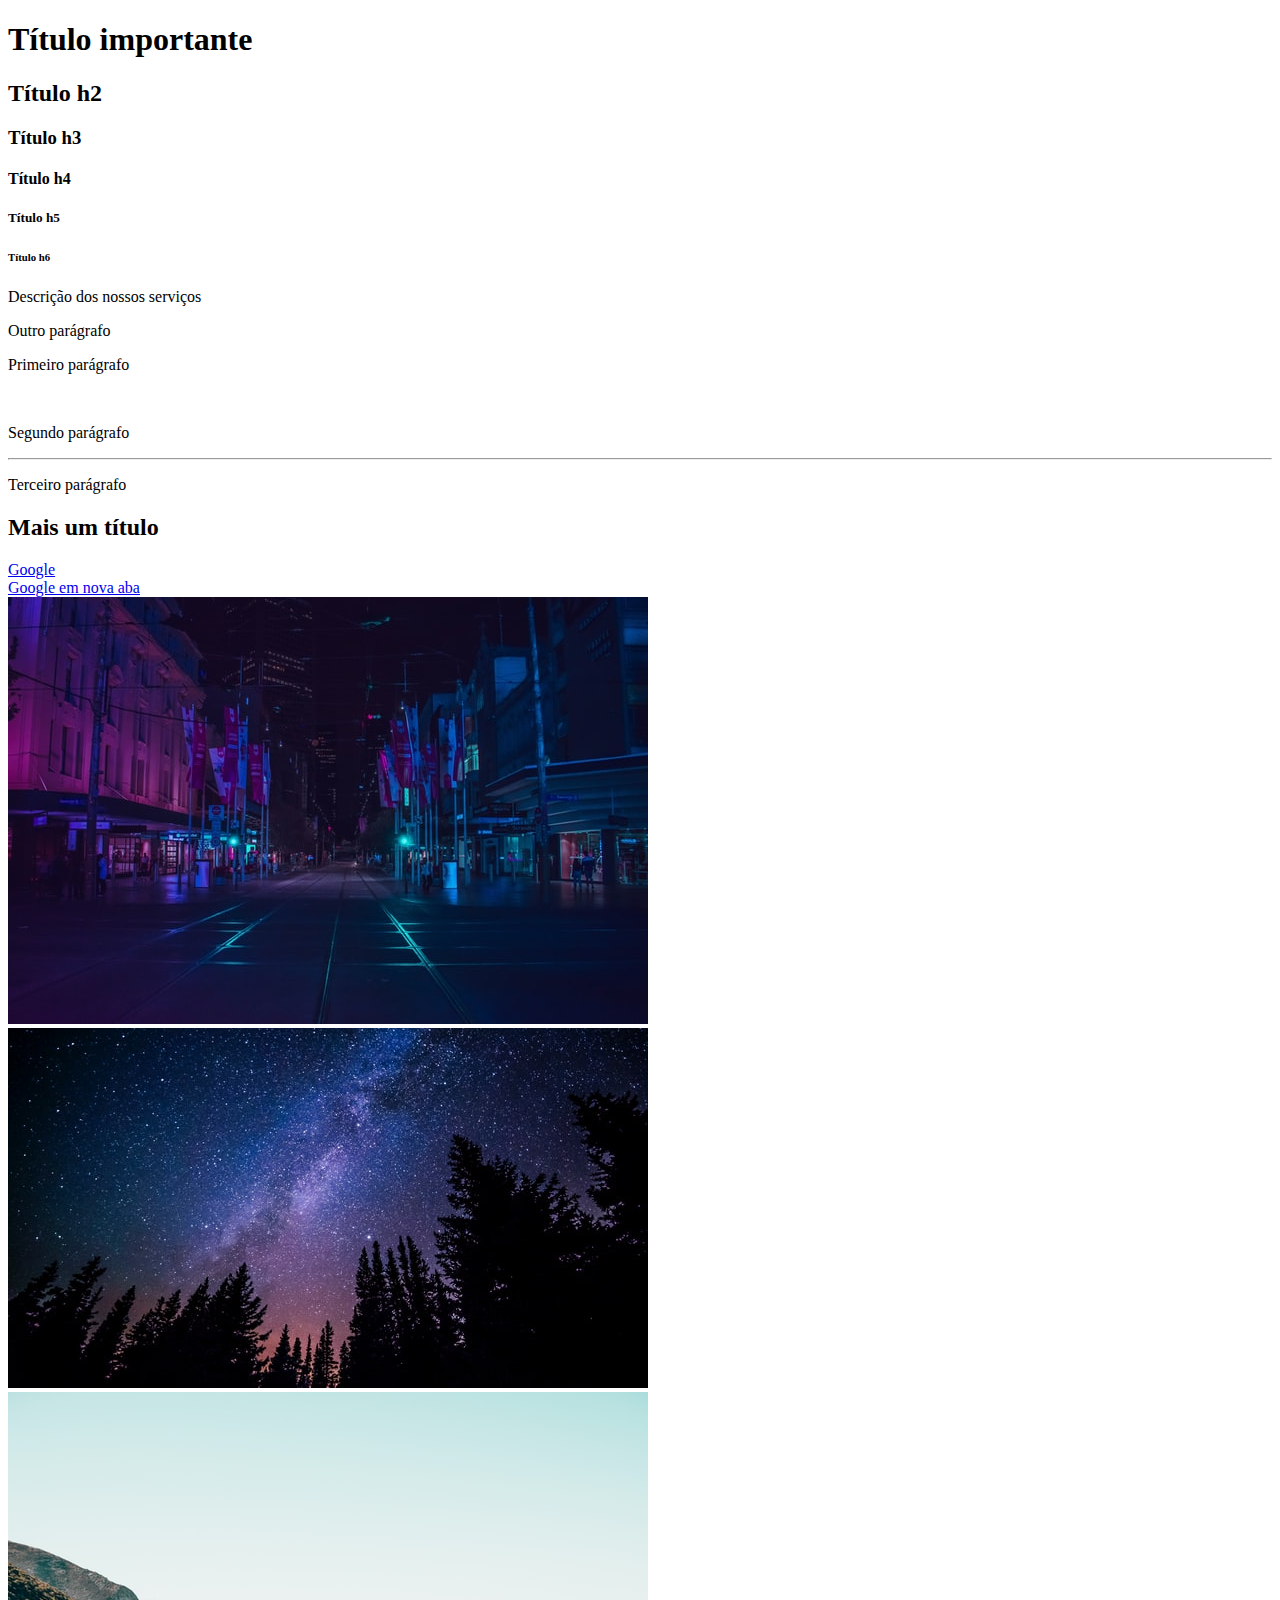
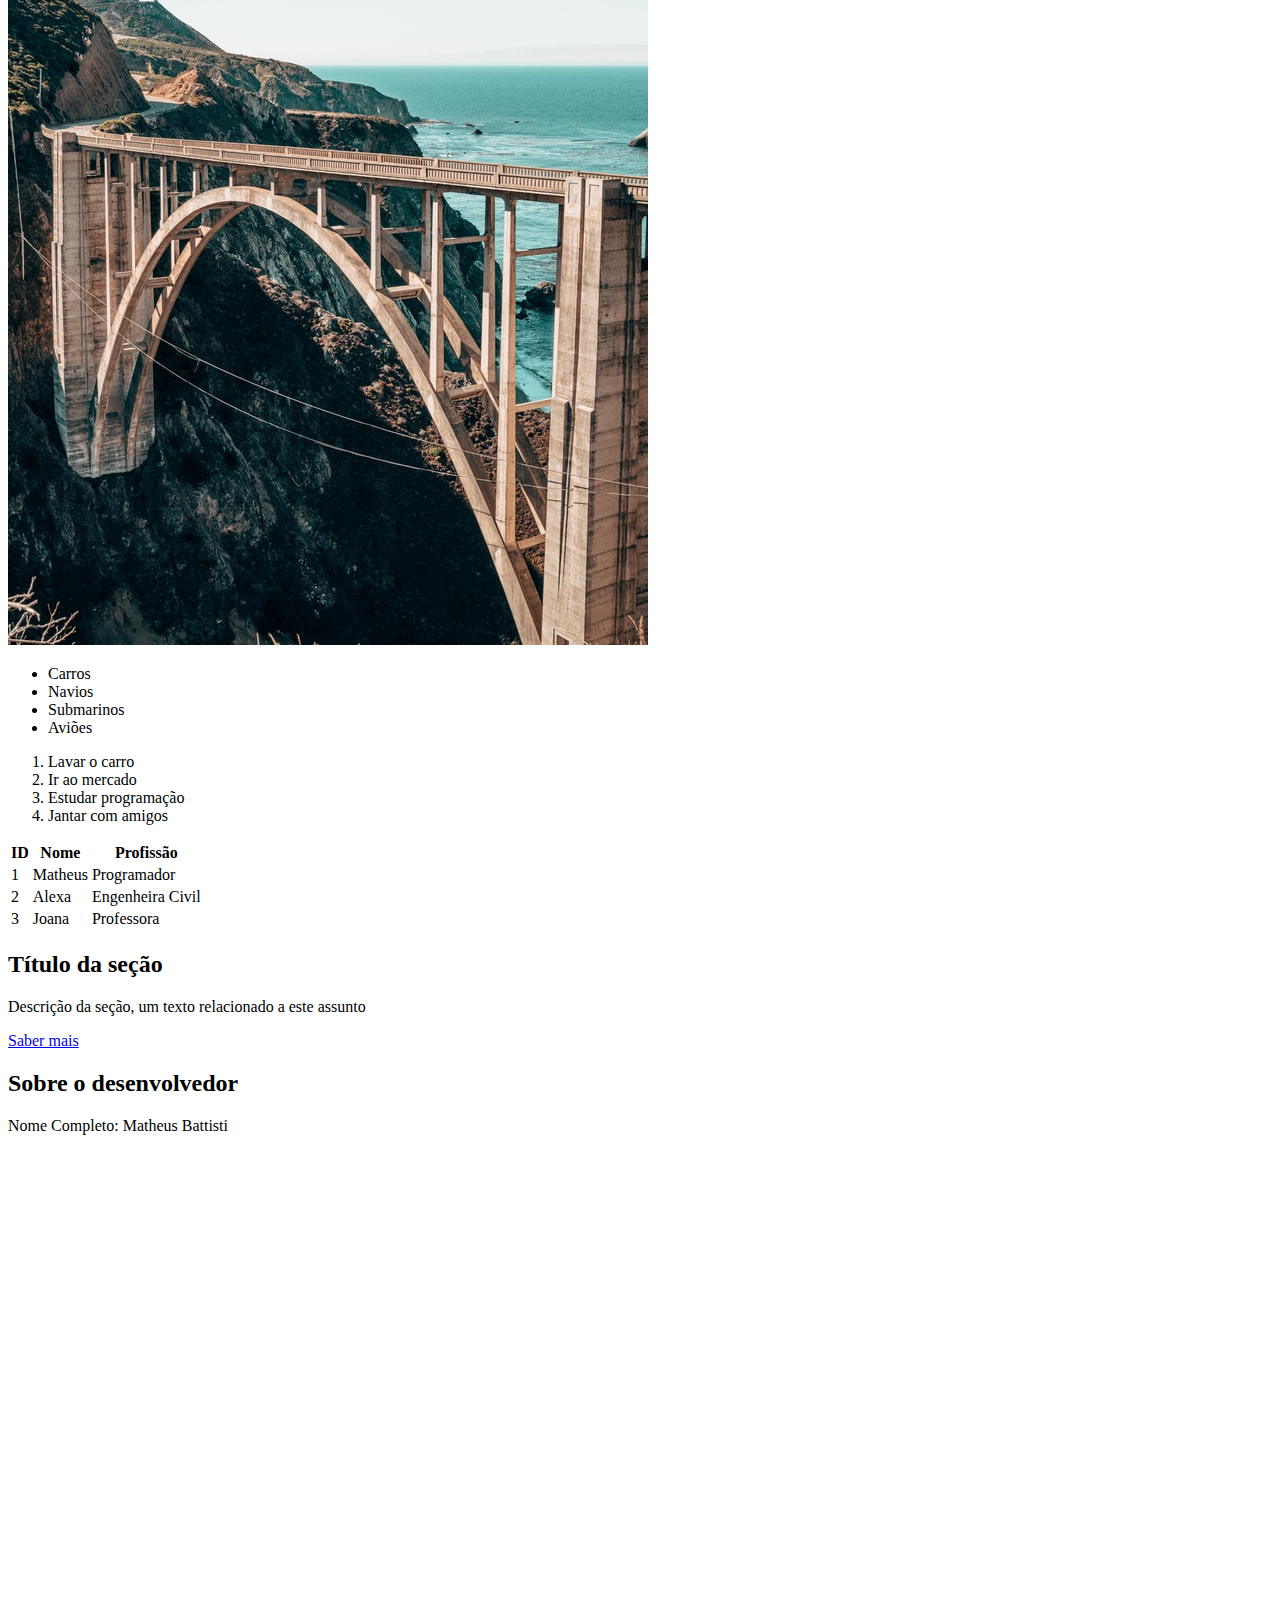
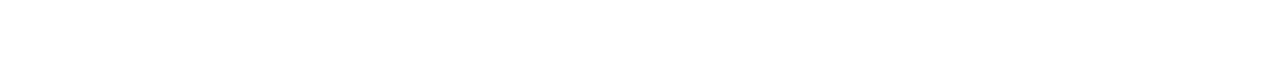
<file: 2_html/index.html>
<!DOCTYPE html>
<html>

<head>
  <title>HTML Fundamentos</title>
</head>

<body style="padding-bottom: 500px;">
  <!-- 1 - títulos -->
  <h1>Título importante</h1>
  <h2>Título h2</h2>
  <h3>Título h3</h3>
  <h4>Título h4</h4>
  <h5>Título h5</h5>
  <h6>Título h6</h6>

  <!-- 2 - parágrafos -->
  <p>Descrição dos nossos serviços</p>
  <p>Outro parágrafo</p>

  <!-- 3 - tags sem conteúdo <br> e <hr> -->
  <p>Primeiro parágrafo</p>
  <br>
  <p>Segundo parágrafo</p>
  <hr>
  <p>Terceiro parágrafo</p>

  <!-- 4 - comentários -->
  <!-- Este é um comentário em HTML -->
  <h2>Mais um título</h2>
  <!-- outro comentário -->

  <!-- 5 - atributos -->
  <a href="https://google.com">Google</a>
  <br>

  <!-- 6 - abrir link nova aba -->
  <a href="https://google.com" target="_blank">Google em nova aba</a>
  <br>

  <!-- 7 - imagem -->
  <img src="img/city.jpg">
  <br>

  <!-- 8 - atributo alt -->
  <img src="img/nature.jpg" alt="Noite na floresta">
  <br>
  <img src="img/bridge.jpg" alt="Ponte na encosta de uma montanha">

  <!-- 9 - listas não ordenadas -->
  <ul>
    <li>Carros</li>
    <li>Navios</li>
    <li>Submarinos</li>
    <li>Aviões</li>
  </ul>

  <!-- 10 - listas  ordenadas -->
  <ol>
    <li>Lavar o carro</li>
    <li>Ir ao mercado</li>
    <li>Estudar programação</li>
    <li>Jantar com amigos</li>
  </ol>

  <!-- 11 - tabelas -->
  <table>
    <thead>
      <tr>
        <th>ID</th>
        <th>Nome</th>
        <th>Profissão</th>
      </tr>
    </thead>
    <tbody>
      <tr>
        <td>1</td>
        <td>Matheus</td>
        <td>Programador</td>
      </tr>
      <tr>
        <td>2</td>
        <td>Alexa</td>
        <td>Engenheira Civil</td>
      </tr>
      <tr>
        <td>3</td>
        <td>Joana</td>
        <td>Professora</td>
      </tr>
    </tbody>
  </table>

  <!-- 12 - div -->
  <div>
    <h2>Título da seção</h2>
    <p>Descrição da seção, um texto relacionado a este assunto</p>
    <a href="#">Saber mais</a>
  </div>
  <div>
    <h2>Sobre o desenvolvedor</h2>
    <p>Nome Completo: Matheus Battisti</p>
  </div>
</body>

</html>
</file>
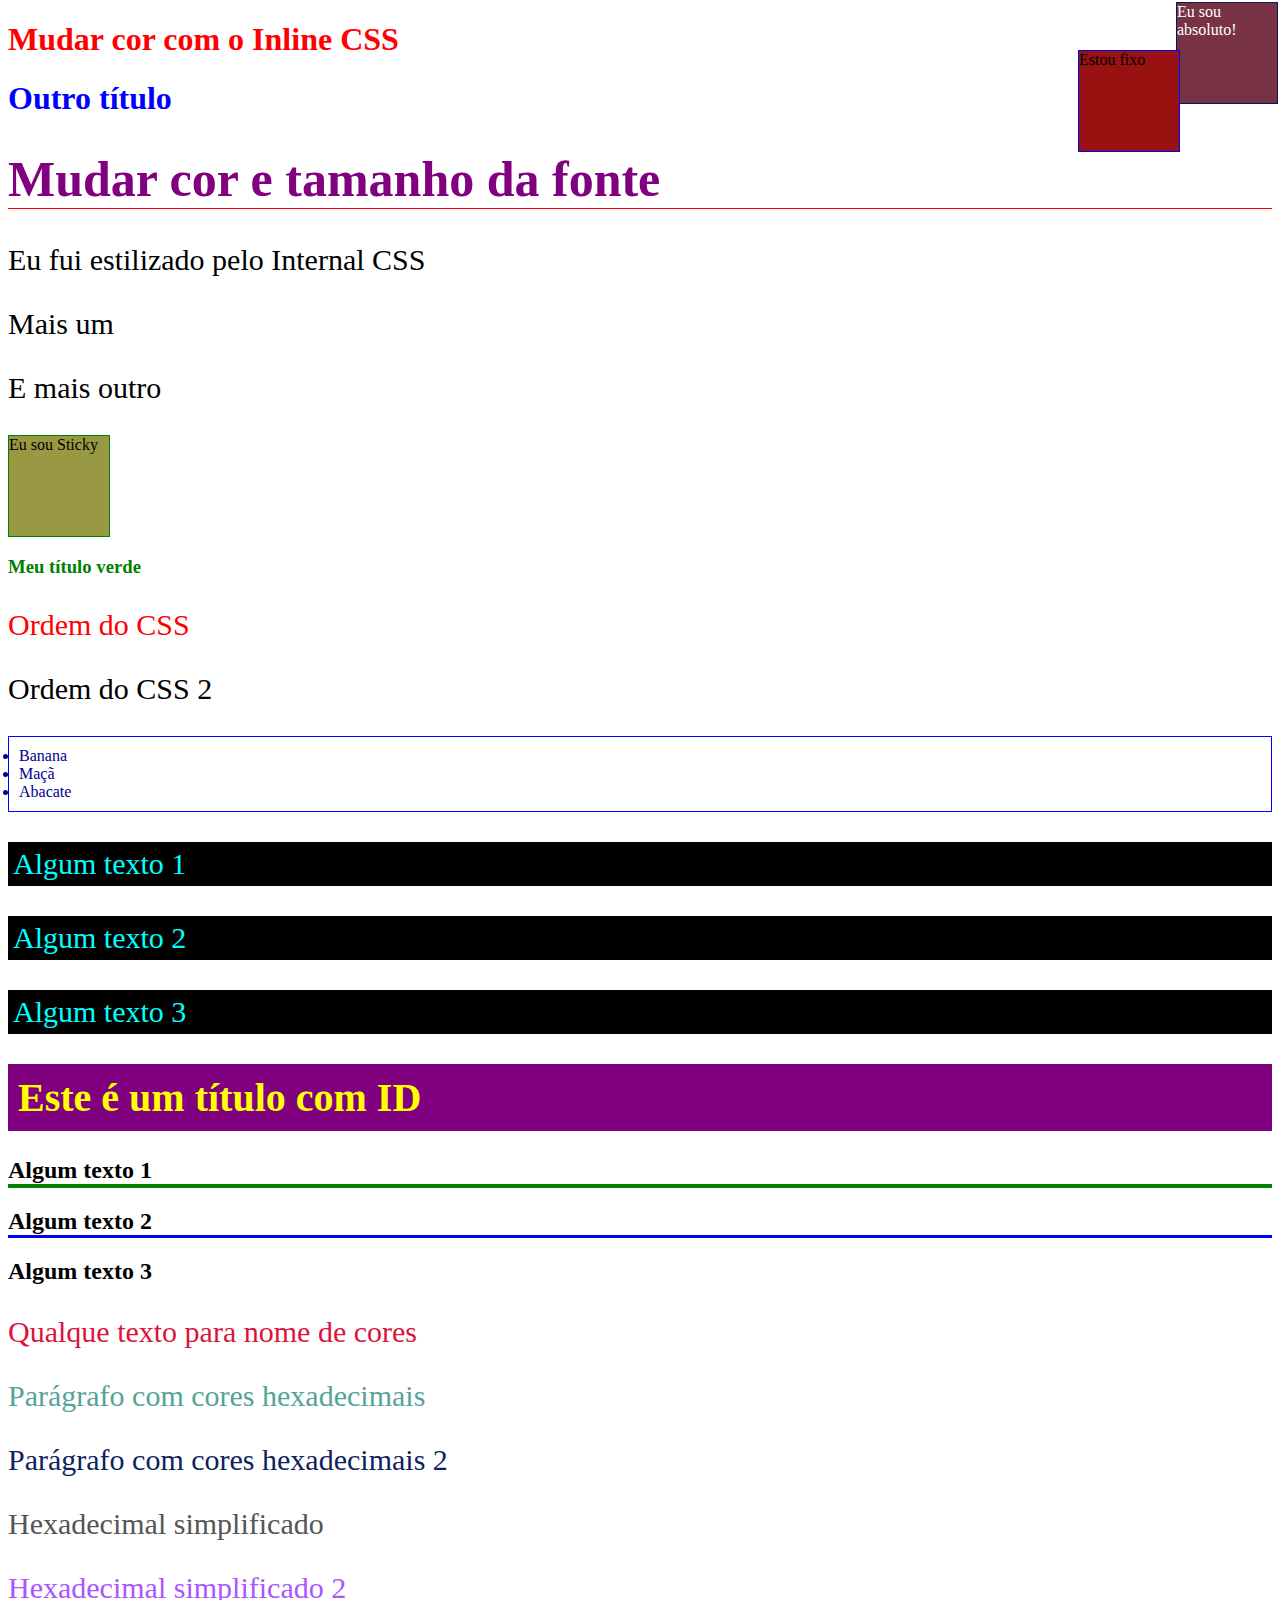
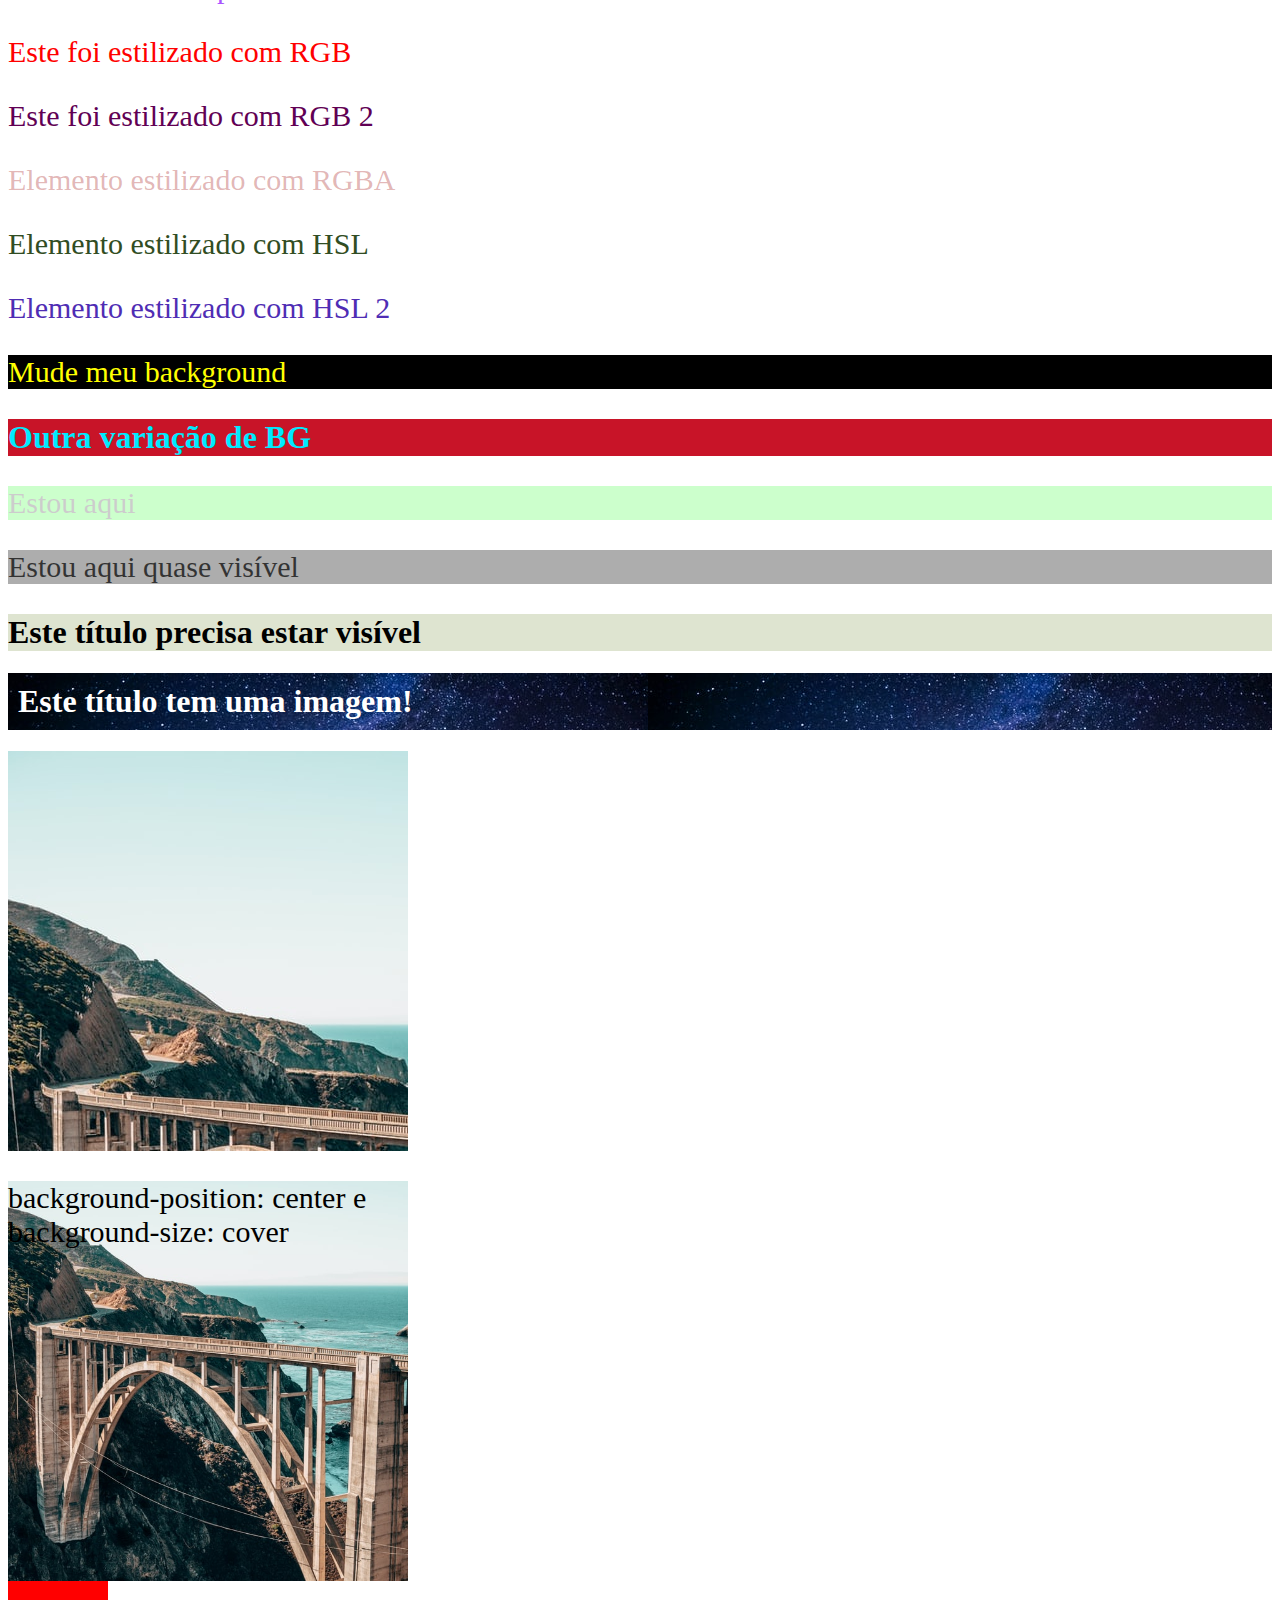
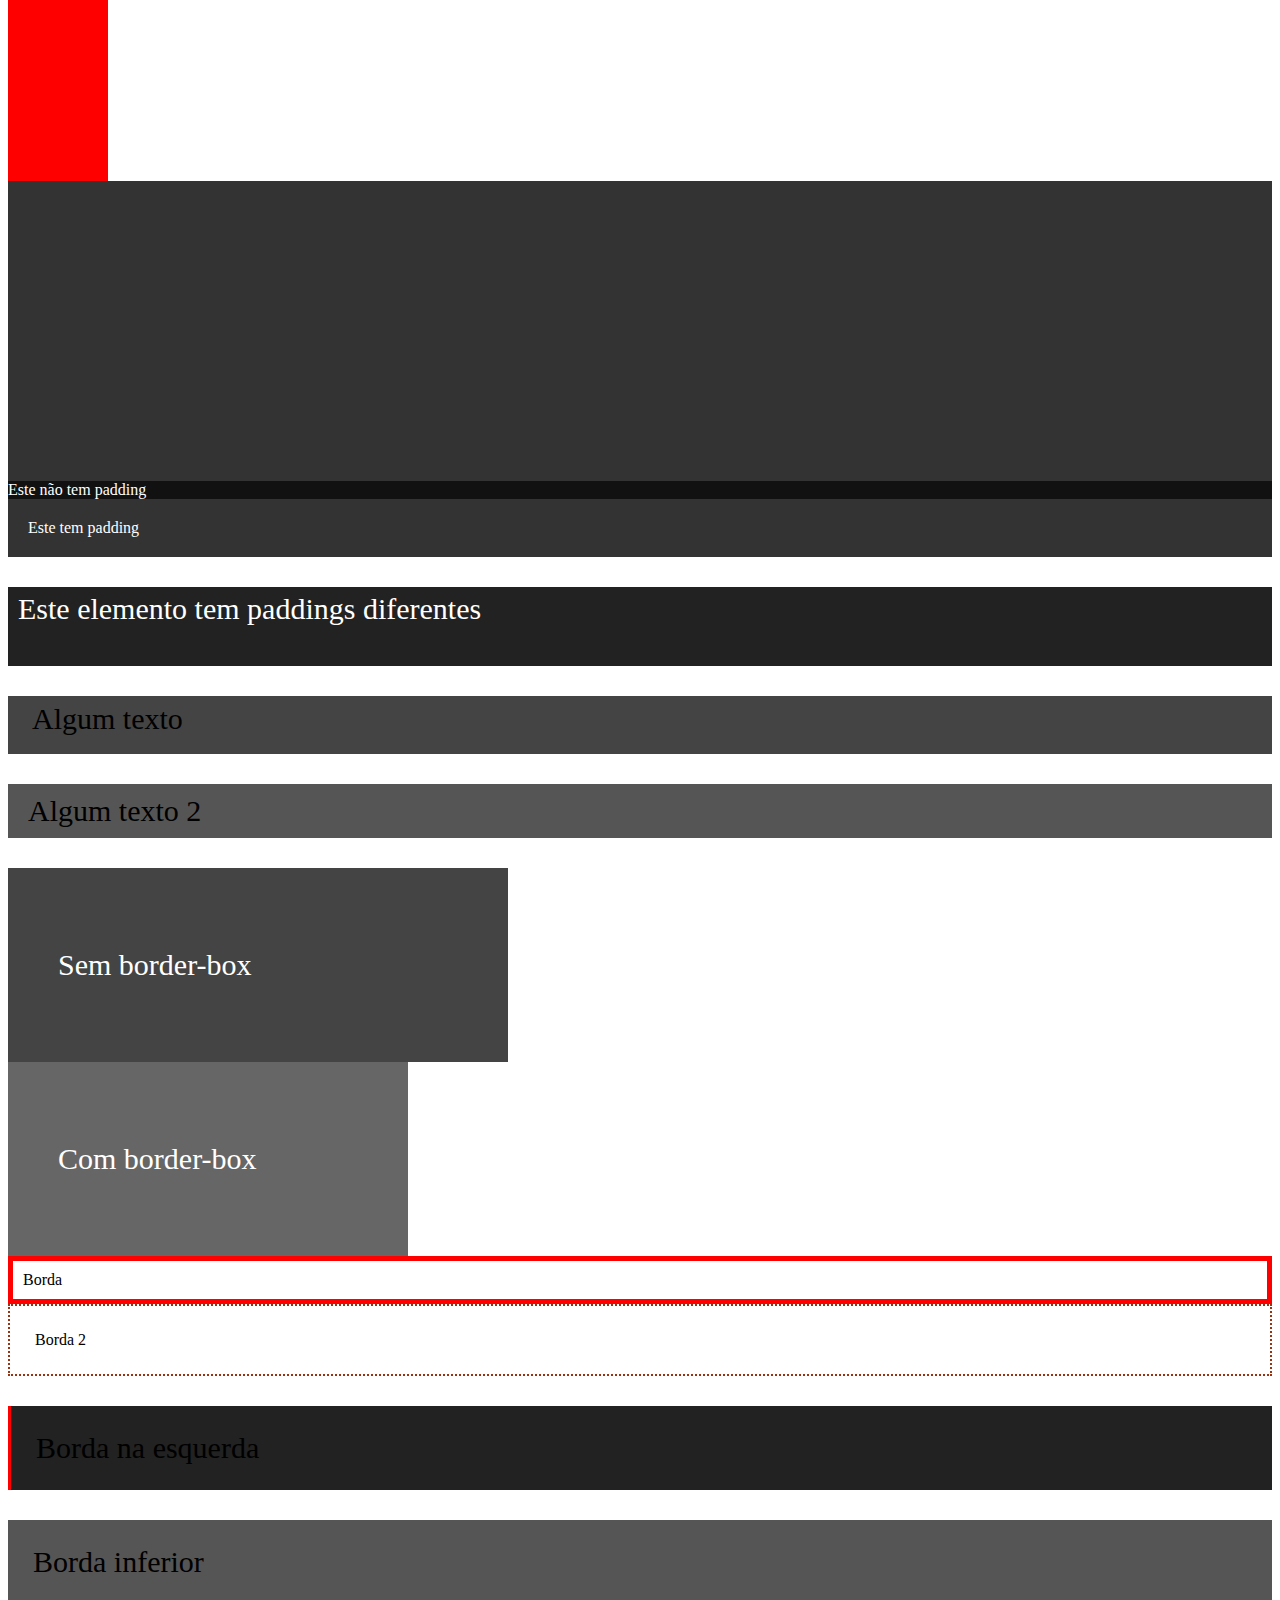
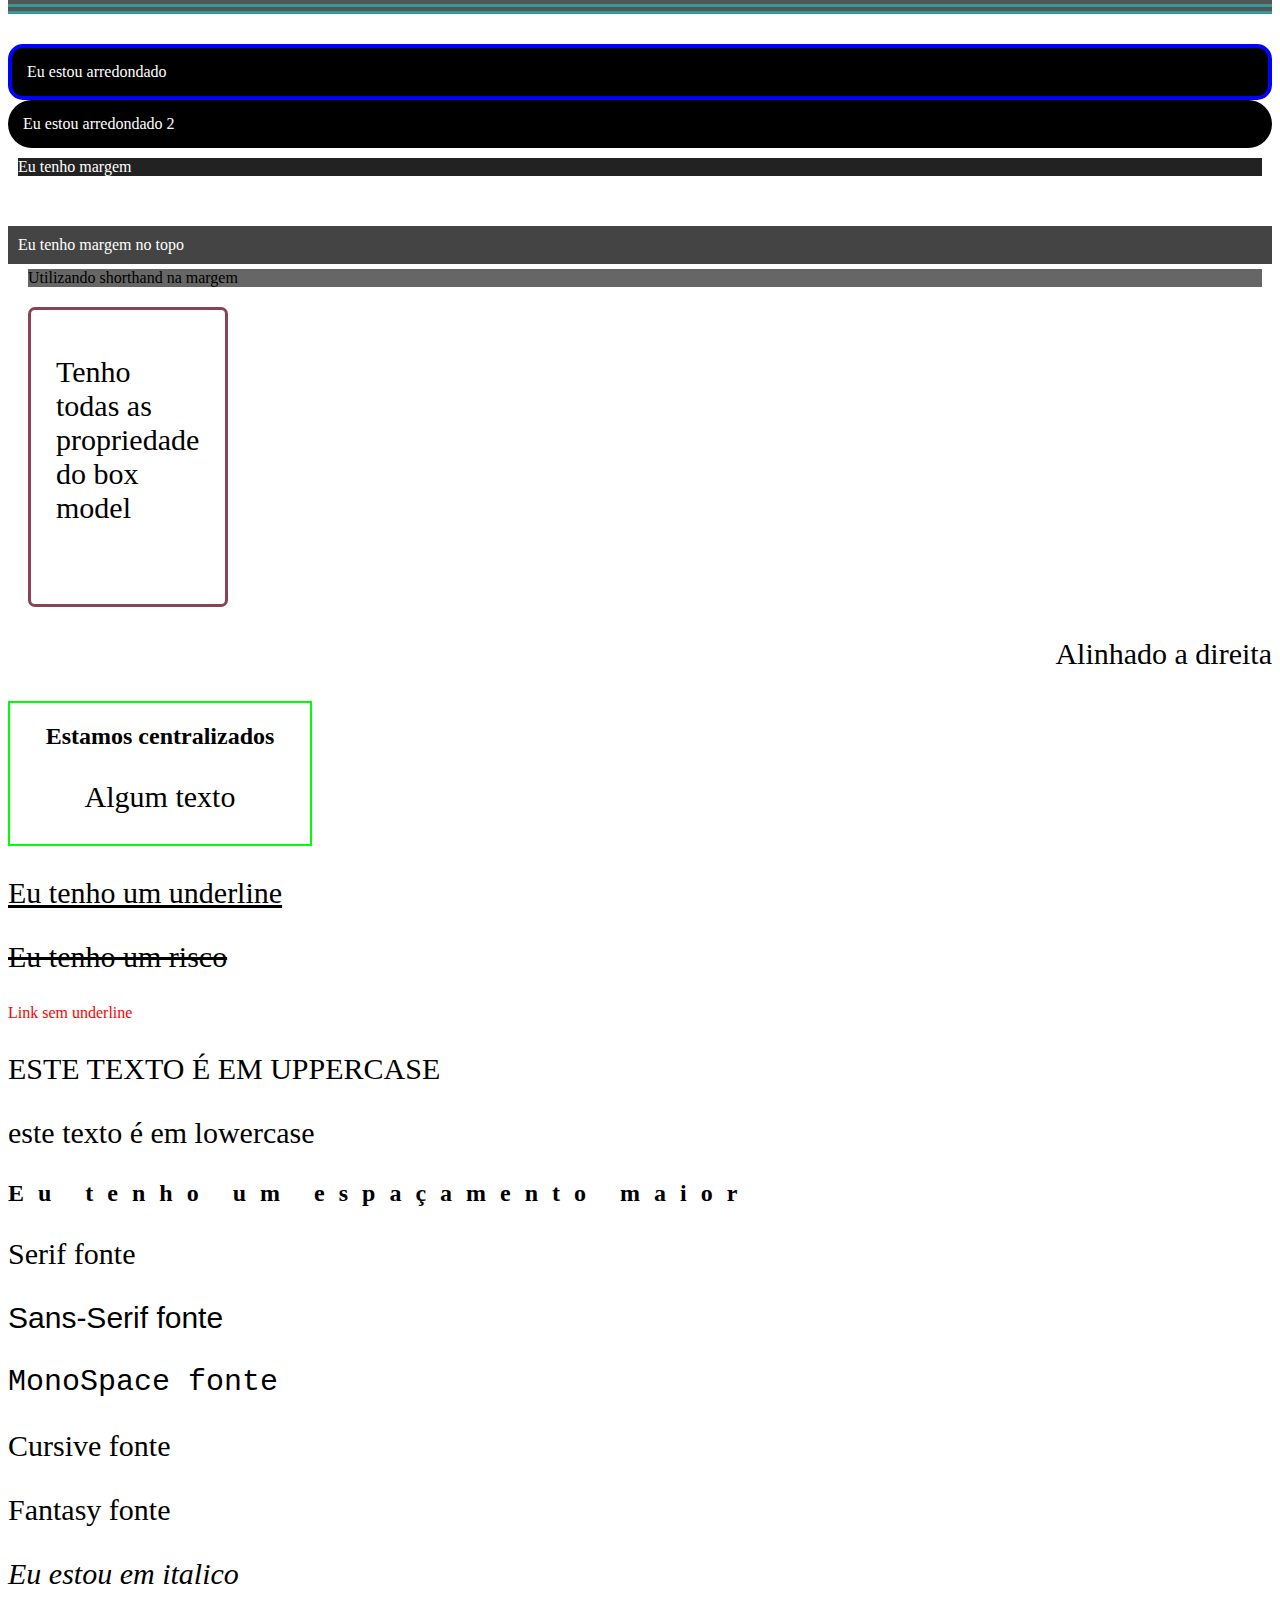
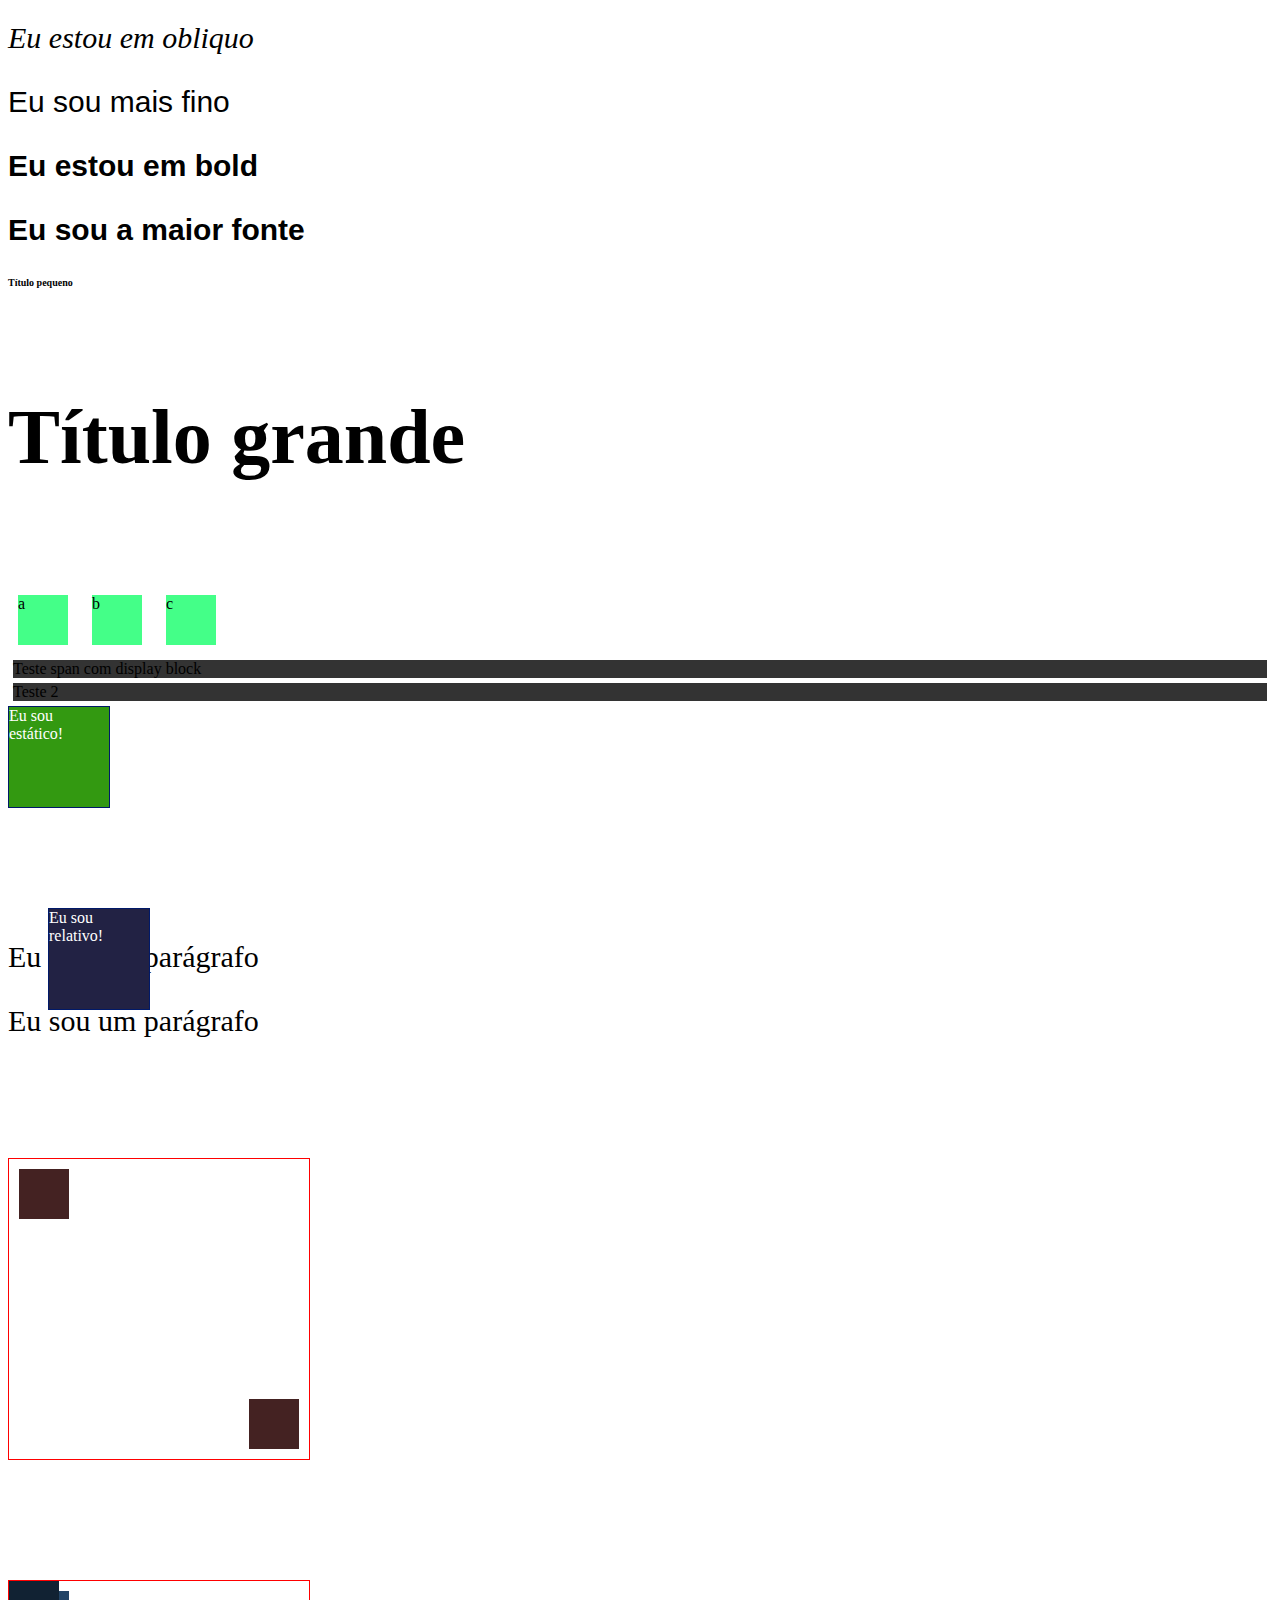
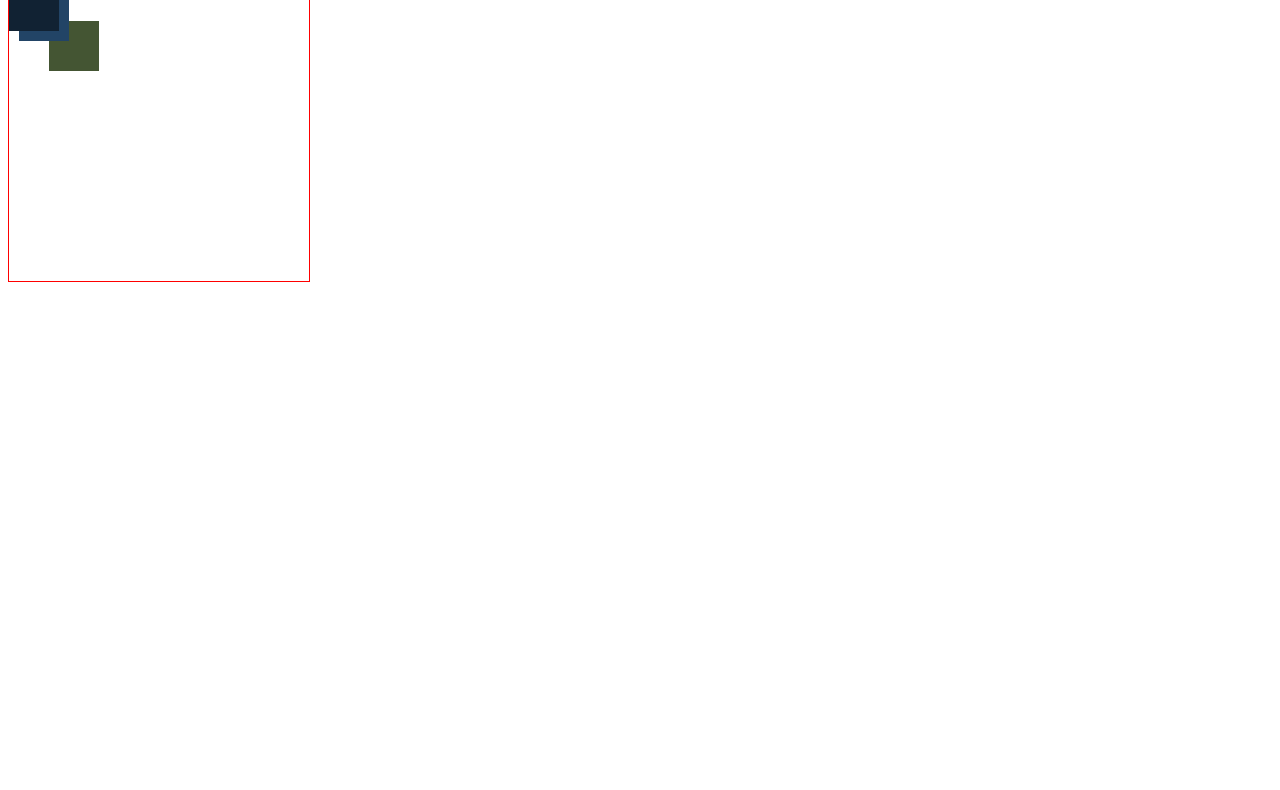
<file: 3_css/index.html>
<!DOCTYPE html>
<html lang="pt-BR">

<head>
  <meta charset="UTF-8">
  <meta name="viewport" content="width=device-width, initial-scale=1.0">
  <title>CSS</title>

  <!-- 3 - internal css -->
  <style>
    p {
      /* color: gold; */
      font-size: 30px;
    }
  </style>

  <!-- 4 - external css -->
  <!-- Cascading Style Sheets -->
  <link rel="stylesheet" href="styles.css">
  <!-- 6 - múltiplos css -->
  <link rel="stylesheet" href="lists.css">
</head>

<body>
  <!-- 1 - inline css -->
  <h1 style="color: red;">Mudar cor com o Inline CSS</h1>
  <h1 style="color: blue;">Outro título</h1>

  <!-- 2 - múltiplas regras -->
  <h1 style="color: purple; font-size: 50px; border-bottom: 1px solid red;">Mudar cor e tamanho da fonte</h1>

  <!-- 3 - internal css -->
  <p>Eu fui estilizado pelo Internal CSS</p>
  <p>Mais um</p>
  <p>E mais outro</p>

  <!-- 46 - position sticky -->
  <div class="sticky">
    <span>Eu sou Sticky</span>
  </div>

  <!-- 4 - external css -->
  <h3>Meu título verde</h3>

  <!-- 5 - ordem do css -->
  <p style="color: red;">Ordem do CSS</p> <!-- inline prevalece sobre o css interno e externo -->
  <p>Ordem do CSS 2</p> <!-- o css externo foi carregado por último, isso transforma a cor da fonte de todos os parágrafos em blueviolet -->

  <!-- 6 - múltiplos css -->
  <ul>
    <li>Banana</li>
    <li>Maçã</li>
    <li>Abacate</li>
  </ul>

  <!-- 7 - classes -->
  <p class="paragraph">Algum texto 1</p>
  <p class="paragraph">Algum texto 2</p>
  <p class="paragraph">Algum texto 3</p>

  <!-- 8 - IDs -->
  <h1 id="exclusive-title">Este é um título com ID</h1>

  <!-- 9 - ordem dos seletores -->
  <h2 id="algum-titulo" class="titulo">Algum texto 1</h2>
  <h2 class="titulo">Algum texto 2</h2>
  <h2>Algum texto 3</h2>

  <!-- 10 - nome de cor -->
  <p class="color-name">Qualque texto para nome de cores</p>

  <!-- 11 - cores hexadecimais -->
  <p class="color-hex">Parágrafo com cores hexadecimais</p>
  <p class="color-hex2">Parágrafo com cores hexadecimais 2</p>

  <!-- 12 - mais sobre hexadecimal -->
  <p class="simple-hex">Hexadecimal simplificado</p>
  <p class="simple-hex2">Hexadecimal simplificado 2</p>

  <!-- 13 - rgb (red, green, blue) -->
  <p class="rgb">Este foi estilizado com RGB</p>
  <p class="mixed-rgb2">Este foi estilizado com RGB 2</p>

  <!-- 14 - rgba (red, green, blue, alfa) -->
  <p class="rgba">Elemento estilizado com RGBA</p>
  
  <!-- 15 - hsl (hue, saturation, lightness) -->
  <p class="hsl">Elemento estilizado com HSL</p>
  <p class="hsl2">Elemento estilizado com HSL 2</p>

  <!-- 16 - background-color -->
  <p class="bg">Mude meu background</p>
  <h1 class="bg2">Outra variação de BG</h1>

  <!-- 17 - opacity no background -->
  <div class="bg-opacity">
    <p>Estou aqui</p>
  </div>

  <div class="bg-opacity2">
    <p>Estou aqui quase visível</p>
  </div>

  <!-- 18 - rgba com opacidade -->
  <div class="rgba-opacity">
    <h1>Este título precisa estar visível</h1>
  </div>

  <!-- 19 - background-images -->
  <h1 class="bg-image">Este título tem uma imagem!</h1>

  <!-- 20 - centralizar img de background -->
  <div class="not-centered-bg"></div>
  <div class="centered-bg">
    <p>background-position: center e background-size: cover</p>
  </div>

  <!-- 21 - altura e largura -->
  <div class="height-width"></div>
  <div class="height-width2"></div>

  <!-- 22 - padding -->
  <div class="without-padding">Este não tem padding</div>
  <div class="padding">Este tem padding</div>

  <!-- 23 - padding individual -->
  <p class="padding-individual">Este elemento tem paddings diferentes</p>

  <!-- 24 - shorthand padding -->
  <p class="shorthand-padding">Algum texto</p>
  <p class="shorthand-padding2">Algum texto 2</p>

  <!-- 25 - padding com width (border-box) -->
  <div class="without-border-box">
    <p>Sem border-box</p>
  </div>
  <div class="border-box">
    <p>Com border-box</p>
  </div>

  <!-- 26 - border -->
  <div class="border">Borda</div>
  <div class="border2">Borda 2</div>

  <!-- 27 - bordas de lados individuais -->
  <p class="border-left">Borda na esquerda</p>
  <p class="border-bottom">Borda inferior</p>

  <!-- 28 - borda arredondada -->
  <div class="rounded-p">Eu estou arredondado</div>
  <div class="rounded-p2">Eu estou arredondado 2</div>

  <!-- 29 - margem -->
  <div class="margin">Eu tenho margem</div>
  <div class="margin-top">Eu tenho margem no topo</div>
  <div class="margin-shorthand">Utilizando shorthand na margem</div>

  <!-- 30 - box-model -->
  <div class="box-model">
    <p>Tenho todas as propriedade do box model</p>
  </div>

  <!-- 31 - text alignment -->
  <p class="text-aligned">Alinhado a direita</p>

  <div class="container-center">
    <h2>Estamos centralizados</h2>
    <p>Algum texto</p>
  </div>

  <!-- 32 - text decoration -->
  <p class="underline">Eu tenho um underline</p>
  <p class="line-trough">Eu tenho um risco</p>
  <a href="#" class="remove-underline">Link sem underline</a>

  <!-- 33 - text transform -->
  <p class="upper">Este texto é em uppercase</p>
  <p class="lower">ESTE TEXTO É EM LOWERCASE</p>

  <!-- 34 - letter-spacing (espaçamento de letra) -->
  <h2 class="spacing">Eu tenho um espaçamento maior</h2>

  <!-- 35 - fontes -->
  <p class="serif">Serif fonte</p>
  <p class="sans-serif">Sans-Serif fonte</p>
  <p class="monospace">MonoSpace fonte</p>
  <p class="cursive">Cursive fonte</p>
  <p class="fantasy">Fantasy fonte</p>

  <!-- 36 - esilo das fontes -->
  <p class="italic">Eu estou em italico</p>
  <p class="oblique">Eu estou em obliquo</p>

  <!-- 37 - peso da fonte -->
  <p class="thin">Eu sou mais fino</p>
  <p class="bold">Eu estou em bold</p>
  <p class="bolder">Eu sou a maior fonte</p>

  <!-- 38 - tamanho da fonte -->
  <h4 class="small">Título pequeno</h4>
  <h4 class="big">Título grande</h4>

  <!-- 39 - display -->
  <div class="inline-box">a</div>
  <div class="inline-box">b</div>
  <div class="inline-box">c</div>
  <span class="block">Teste span com display block</span>
  <span class="block">Teste 2</span>

  <!-- 40 - escondendo elementos com display -->
  <p class="invisible">Me encontre se puder</p>

  <!-- 41 - position static-->
  <div class="static">
    <span>Eu sou estático!</span>
  </div>

  <!-- 42 - position relative -->
  <div class="relative">
    <span>Eu sou relativo!</span>
  </div>
  <p>Eu sou um parágrafo</p>

  <!-- 43 - position absolute -->
  <div class="absolute">
    <span>Eu sou absoluto!</span>
  </div>
  <p>Eu sou um parágrafo</p>

  <!-- 44 - position relative com absolute -->
  <div class="relative-container">
    <div class="absolute-1"></div>
    <div class="absolute-2"></div>
  </div>

  <!-- 45 - position fixed  -->
  <div class="fixed">
    <span>Estou fixo</span>
  </div>

  <!-- 47 - z-index -->
  <div class="relative-container">
    <div class="absolute-3"></div>
    <div class="absolute-4"></div>
    <div class="absolute-5"></div>
  </div>


</body>

</html>
</file>
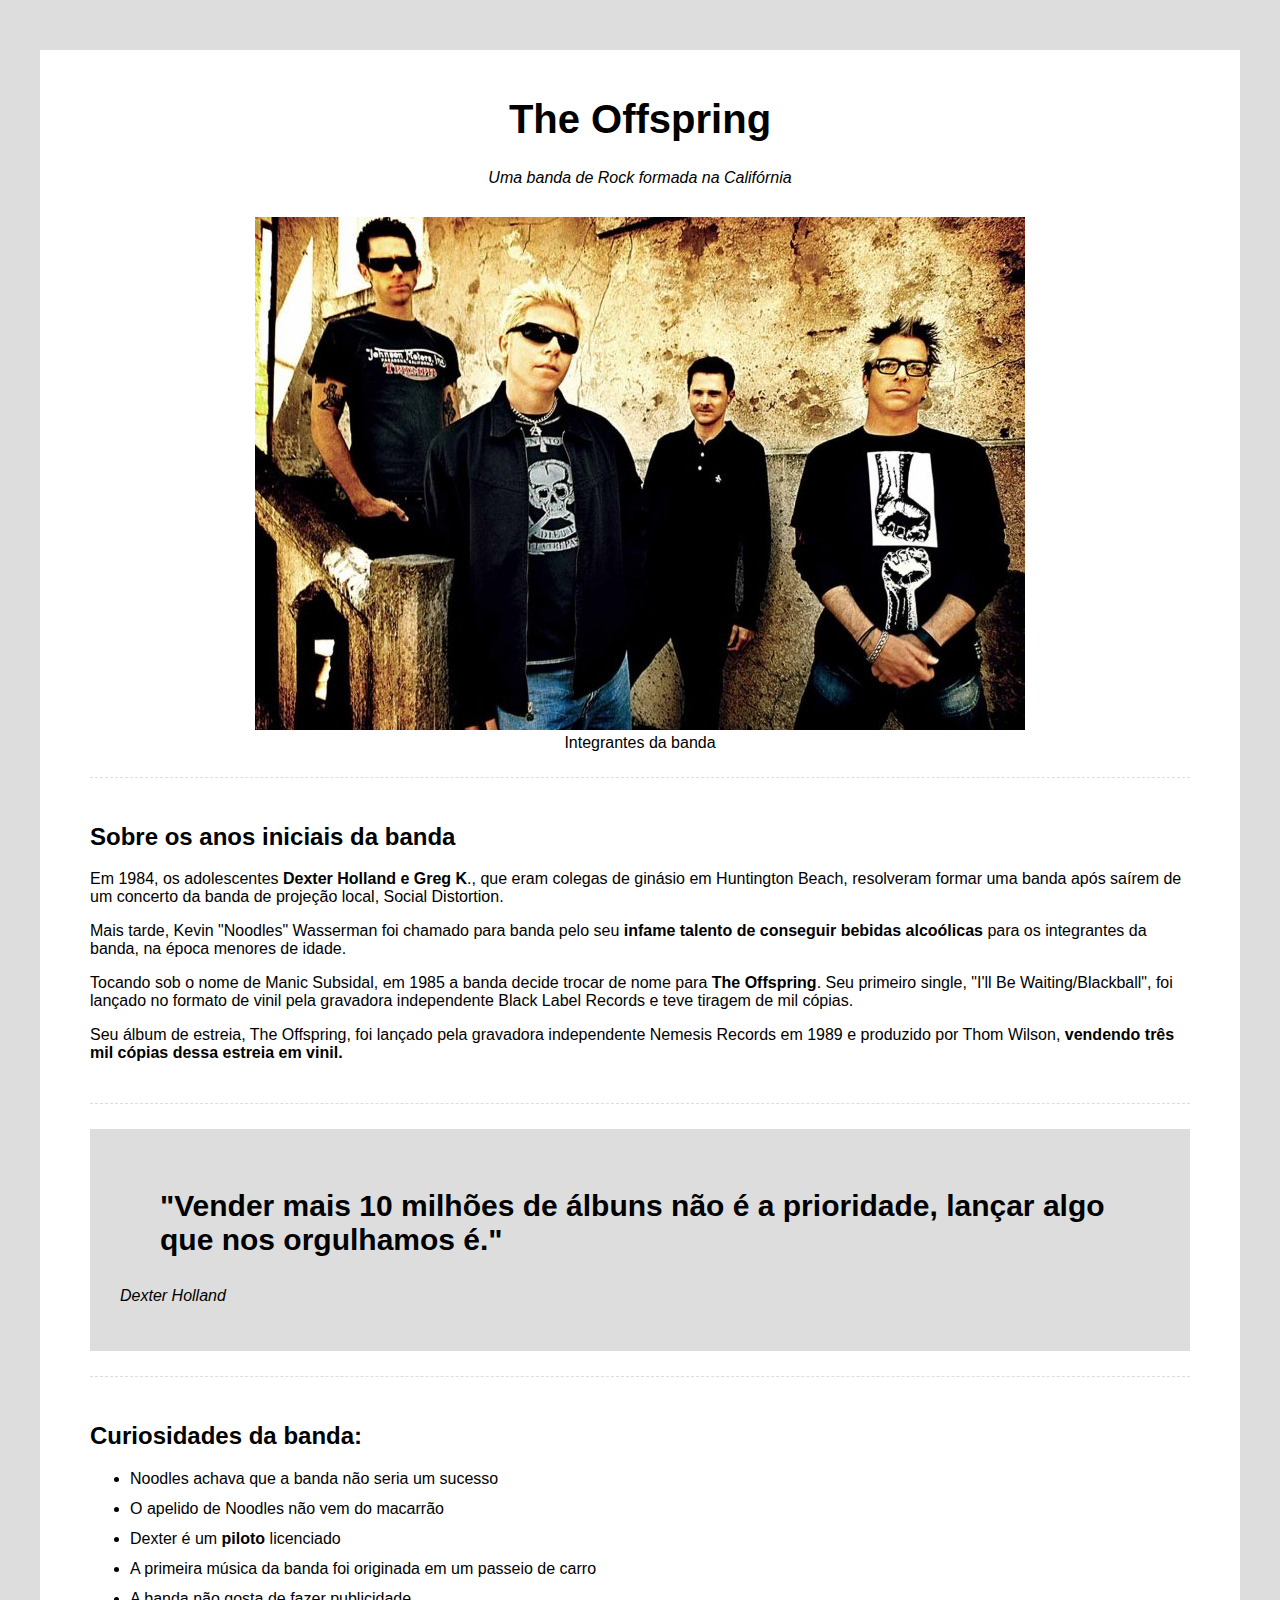
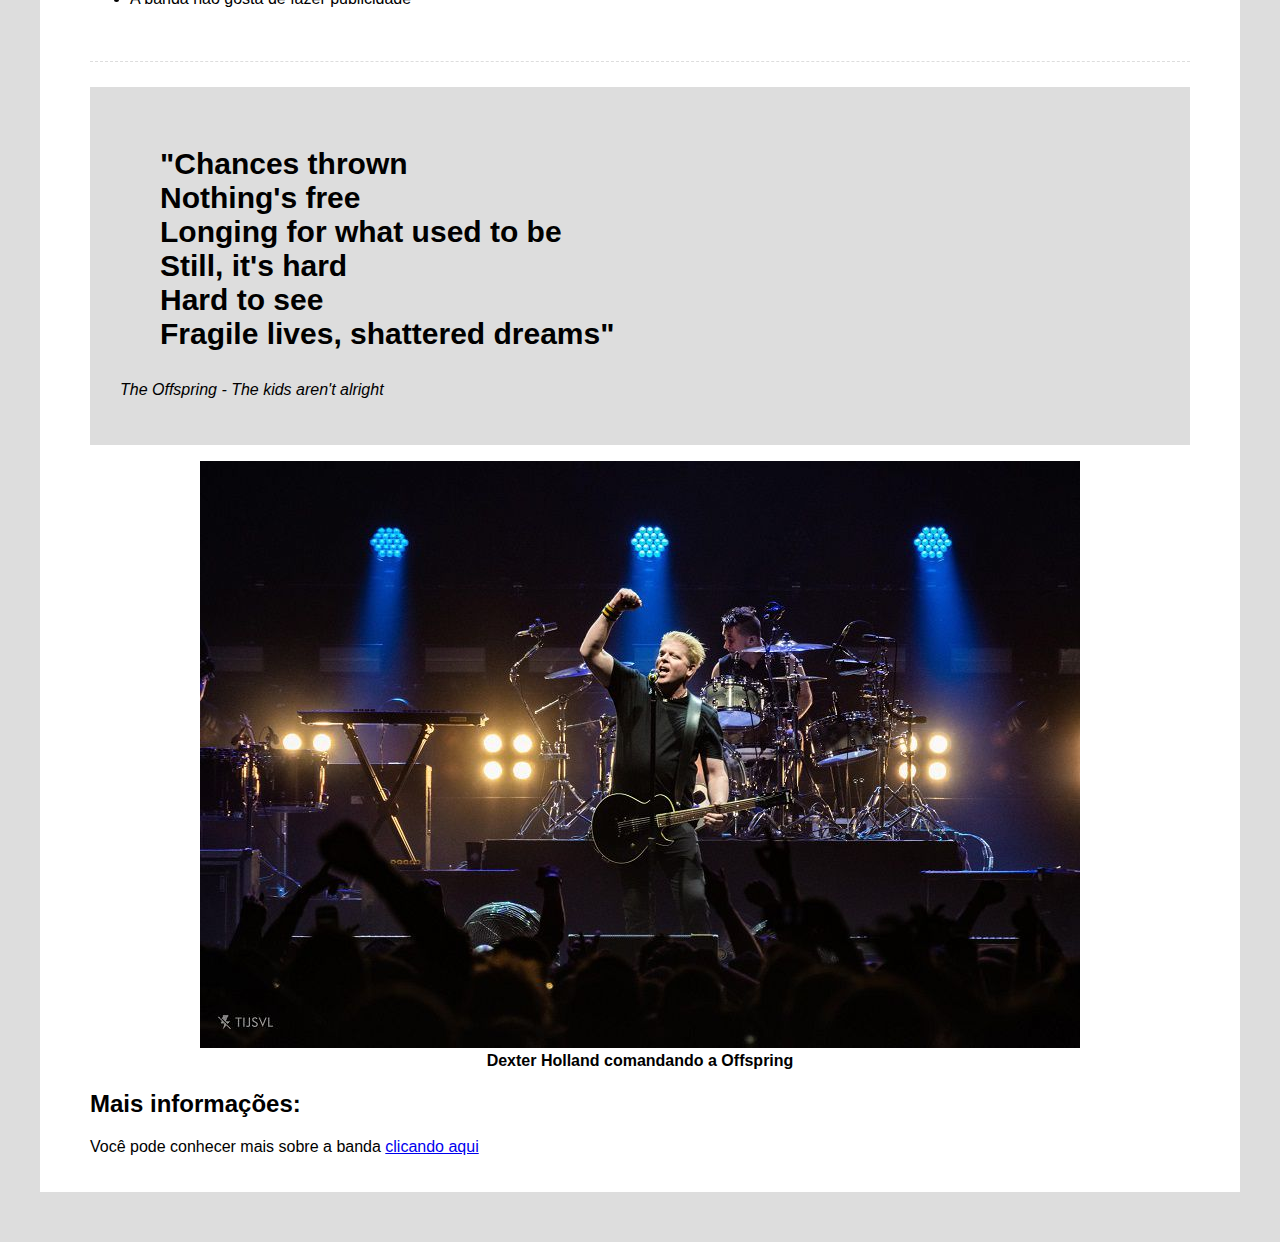
<file: 4_projeto_tributo/index.html>
<!DOCTYPE html>
<html lang="pt-BR">

<head>
  <meta charset="UTF-8">
  <meta name="viewport" content="width=device-width, initial-scale=1.0">
  <title>The Offspring</title>
  <link rel="stylesheet" href="./css/style.css">
</head>

<body>
  <div class="container">
    <!-- Cabeçalho -->
    <div class="header">
      <h1 class="main-title">The Offspring</h1>
      <p class="main-paragraph">Uma banda de Rock formada na Califórnia</p>
    </div>
    <!-- Imagem de destaque -->
    <div class="featured-image">
      <figure>
        <img src="img/offspring_1.jpg" alt="A banda The Offspring" />
        <figcaption>Integrantes da banda</figcaption>
      </figure>
    </div>
    <!-- Biografia -->
    <div class="biography-container">
      <h2>Sobre os anos iniciais da banda</h2>
      <p>
        Em 1984, os adolescentes
        <span class="bold">Dexter Holland e Greg K</span>., que eram colegas
        de ginásio em Huntington Beach, resolveram formar uma banda após
        saírem de um concerto da banda de projeção local, Social Distortion.
      </p>
      <p>
        Mais tarde, Kevin "Noodles" Wasserman foi chamado para banda pelo seu
        <span class="bold">infame talento de conseguir bebidas alcoólicas</span>
        para os integrantes da banda, na época menores de idade.
      </p>
      <p>
        Tocando sob o nome de Manic Subsidal, em 1985 a banda decide trocar de
        nome para <span class="bold">The Offspring</span>. Seu primeiro
        single, "I'll Be Waiting/Blackball", foi lançado no formato de vinil
        pela gravadora independente Black Label Records e teve tiragem de mil
        cópias.
      </p>
      <p>
        Seu álbum de estreia, The Offspring, foi lançado pela gravadora
        independente Nemesis Records em 1989 e produzido por Thom Wilson,
        <span class="bold">
          vendendo três mil cópias dessa estreia em vinil.</span>
      </p>
    </div>
    <!-- Container de citação -->
    <div class="quotes-container">
      <blockquote>
        "Vender mais 10 milhões de álbuns não é a prioridade, lançar algo que
        nos orgulhamos é."
      </blockquote>
      <p>Dexter Holland</p>
    </div>
    <!-- Curiosidades -->
    <div class="curiosities-container">
      <h2>Curiosidades da banda:</h2>
      <ul>
        <li>Noodles achava que a banda não seria um sucesso</li>
        <li>O apelido de Noodles não vem do macarrão</li>
        <li>Dexter é um <span class="bold">piloto</span> licenciado</li>
        <li>
          A primeira música da banda foi originada em um passeio de carro
        </li>
        <li>A banda não gosta de fazer publicidade</li>
      </ul>
    </div>
    <!-- Segunda citação -->
    <div class="quotes-container">
      <blockquote>
        "Chances thrown <br />
        Nothing's free <br />
        Longing for what used to be <br />
        Still, it's hard <br />
        Hard to see <br />
        Fragile lives, shattered dreams"
      </blockquote>
      <p>The Offspring - The kids aren't alright</p>
    </div>
    <!-- Segunda imagem -->
    <div class="img-bold">
      <figure>
        <img src="img/offspring_2.jpeg" alt="The Offspring em um show" />
        <figcaption>Dexter Holland comandando a Offspring</figcaption>
      </figure>
    </div>
    <!-- Mais informações -->
    <div class="moreinfo-container">
      <h2>Mais informações:</h2>
      <p>
        Você pode conhecer mais sobre a banda
        <a href="https://pt.wikipedia.org/wiki/The_Offspring">clicando aqui</a>
      </p>
    </div>
  </div>
</body>

</html>
</file>
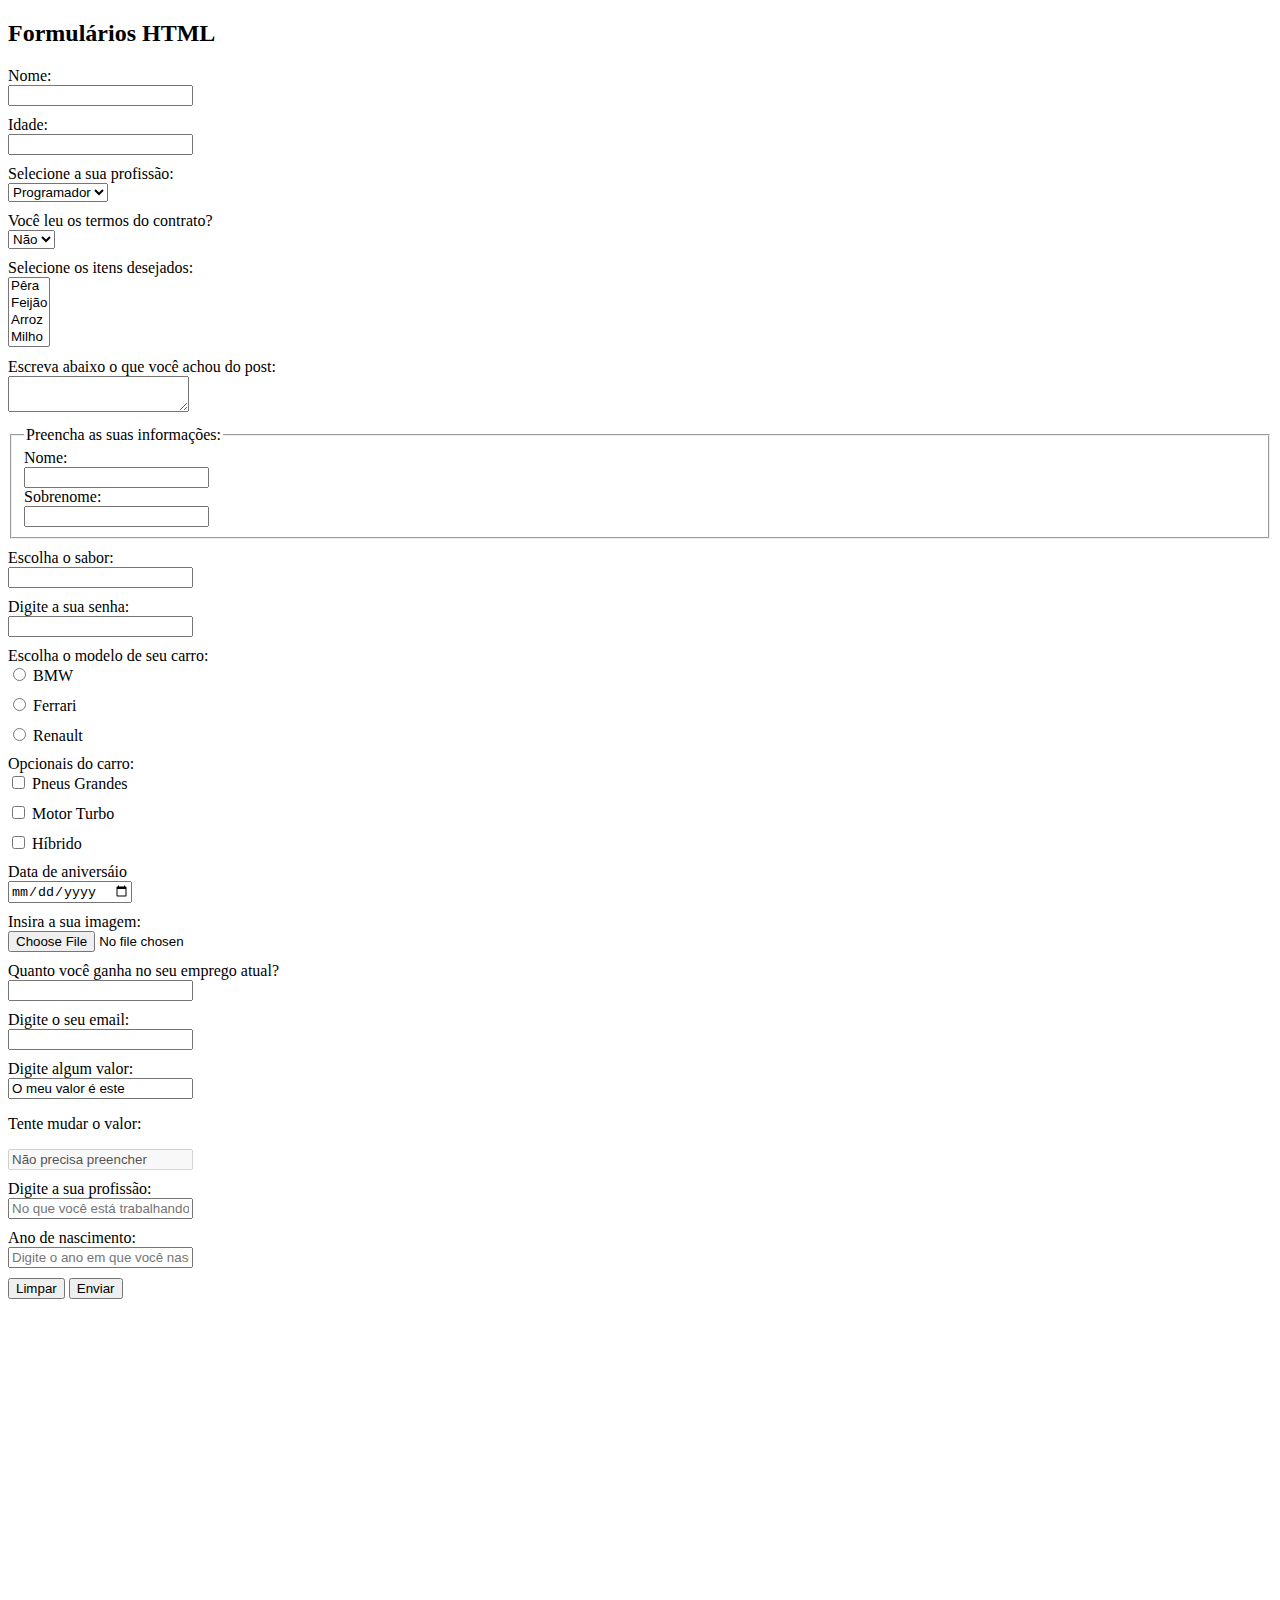
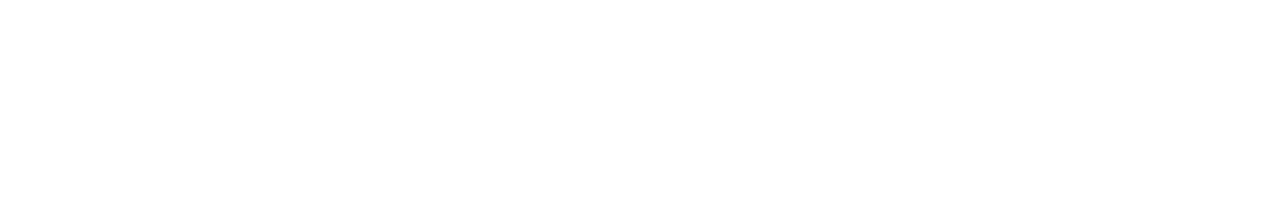
<file: 5_form/index.html>
<!DOCTYPE html>
<html lang="pt-BR">

<head>
  <meta charset="UTF-8">
  <meta name="viewport" content="width=device-width, initial-scale=1.0">
  <title>Formulários</title>
  <link rel="stylesheet" href="./css/style.css">
</head>

<body>
  <h2>Formulários HTML</h2>
  <!-- 1 - primeiro formulário -->
  <!-- 2 - atributos do formulário -->
  <form action="register.php" method="post">
    <div>
      <label>Nome:</label>
      <input type="text">
    </div>

    <!-- 3 - atributo name -->
    <div>
      <!-- 4 - atributo for na label -->
      <label for="age">Idade:</label>
      <input type="text" name="age">
    </div>

    <!-- 6 - select -->
    <div>
      <label for="job">Selecione a sua profissão:</label>
      <select name="job">
        <option value="programador">Programador</option>
        <option value="tester">Tester/QA</option>
        <option value="devops">DevOps</option>
      </select>
    </div>

    <!-- 7 - atributo selected -->
    <div>
      <label for="contract">Você leu os termos do contrato?</label>
      <select name="contract">
        <option value="sim">Sim</option>
        <option value="nao" selected>Não</option>
      </select>
    </div>

    <!-- 8 - múltiplas opições -->
    <div>
      <label for="items">Selecione os itens desejados:</label>
      <select name="items" multiple>
        <option value="pera">Pêra</option>
        <option value="feijao">Feijão</option>
        <option value="arroz">Arroz</option>
        <option value="milho">Milho</option>
      </select>
    </div>

    <!-- 9 - textarea -->
    <div>
      <label for="comment">Escreva abaixo o que você achou do post:</label>
      <textarea name="comment"></textarea>
    </div>

    <!-- 10 - fieldset e legend -->
    <div>
      <fieldset>
        <legend>Preencha as suas informações:</legend>
        <label for="firstname">Nome:</label>
        <input type="text" name="firstname">
        <label for="lastname">Sobrenome:</label>
        <input type="text" name="lastname">
      </fieldset>
    </div>

    <!-- 11 - datalist -->
    <div>
      <label for="flavor">Escolha o sabor:</label>
      <input type="text" list="flavors" name="flavor">

      <datalist id="flavors">
        <option value="Cereja"></option>
        <option value="Morango"></option>
        <option value="Abacaxí"></option>
        <option value="Chocolate"></option>
      </datalist>
    </div>

    <!-- 12 - input password -->
    <div>
      <label for="password">Digite a sua senha:</label>
      <input type="password" name="password">
    </div>

    <!-- 14 - input radio (radio button) -->
    <div>
      <label for="car_model">Escolha o modelo de seu carro:</label>
      <div class="radio">
        <input type="radio" name="car_model" value="bmw">
        <label for="bmw">BMW</label>
      </div>
      <div class="radio">
        <input type="radio" name="car_model" value="ferrari">
        <label for="ferrari">Ferrari</label>
      </div>
      <div class="radio">
        <input type="radio" name="car_model" value="renault">
        <label for="renault">Renault</label>
      </div>
    </div>

    <!-- 15 - input checkbox -->
    <div>
      <label for="optionals">Opcionais do carro:</label>
      <div class="radio">
        <input type="checkbox" name="optionals[]" value="big_tires">
        <label for="big_tires">Pneus Grandes</label>
      </div>
      <div class="radio">
        <input type="checkbox" name="optionals[]" value="turbo_engine">
        <label for="turbo_engine">Motor Turbo</label>
      </div>
      <div class="radio">
        <input type="checkbox" name="optionals[]" value="hybrid">
        <label for="hybrid">Híbrido</label>
      </div>
    </div>

    <!-- 16 - input de data -->
    <div>
      <label for="birthday">Data de aniversáio</label>
      <input type="date" name="birthday">
    </div>

    <!-- 17 - enviar arquivos (type="file") -->
    <div>
      <label for="image">Insira a sua imagem:</label>
      <input type="file" name="image">
    </div>

    <!-- 18 - numeros -->
    <div>
      <label for="salary">Quanto você ganha no seu emprego atual?</label>
      <input type="number" name="salary">
    </div>

    <!-- 19 - emails -->
    <div>
      <label for="email">Digite o seu email:</label>
      <input type="email" name="email">
    </div>

    <!-- 20 - value -->
    <div>
      <label for="value">Digite algum valor:</label>
      <input type="text" name="value" value="O meu valor é este">
    </div>

    <!-- 21 - disabled -->
    <div>
      <p>Tente mudar o valor:</p>
      <input type="text" value="Não precisa preencher" disabled>
    </div>

    <!-- 22 - palceholder -->
    <div>
      <label for="currentjob">Digite a sua profissão:</label>
      <input type="text" name="currentjob" placeholder="No que você está trabalhando agora?">
    </div>

    <!-- 23 - required -->
    <div>
      <label for="birthyear">Ano de nascimento:</label>
      <input type="text" name="birthyear" placeholder="Digite o ano em que você nasceu" required>
    </div>

    <!-- 13 - resetar o form -->
    <input type="reset" value="Limpar">

    <!-- 5 - envio do form -->
    <input type="submit" value="Enviar">
  </form>

</body>

</html>
</file>
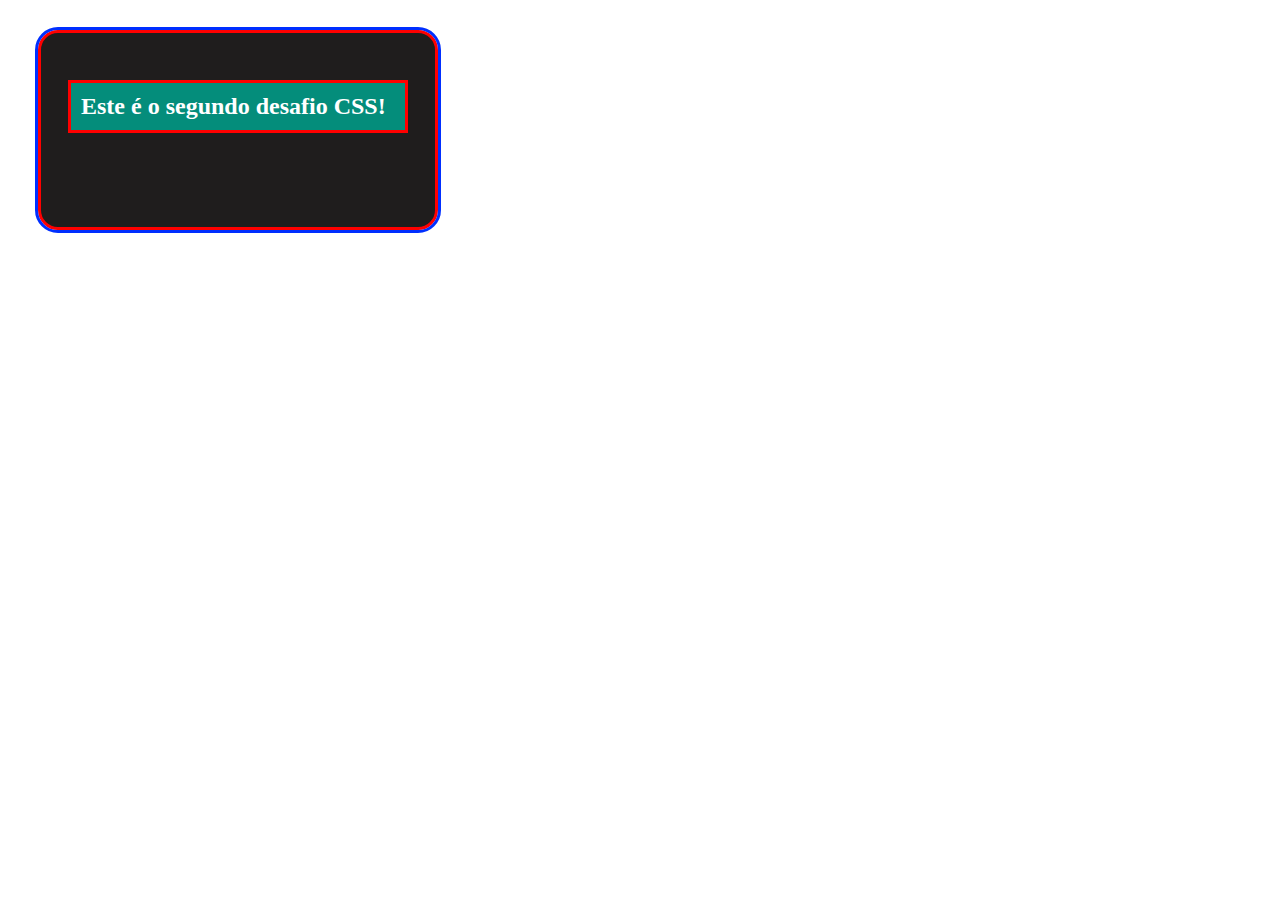
<file: 3_css/desafio-2.html>
<!DOCTYPE html>
<html lang="pt-BR">

<head>
  <meta charset="UTF-8">
  <meta name="viewport" content="width=device-width, initial-scale=1.0">
  <title>Desafio 2 - CSS</title>
  <link rel="stylesheet" href="desafio-2.css">
</head>

<body>
  <div id="container">
    <h2 class="title">Este é o segundo desafio CSS!</h2>
  </div>
</body>

</html>
</file>
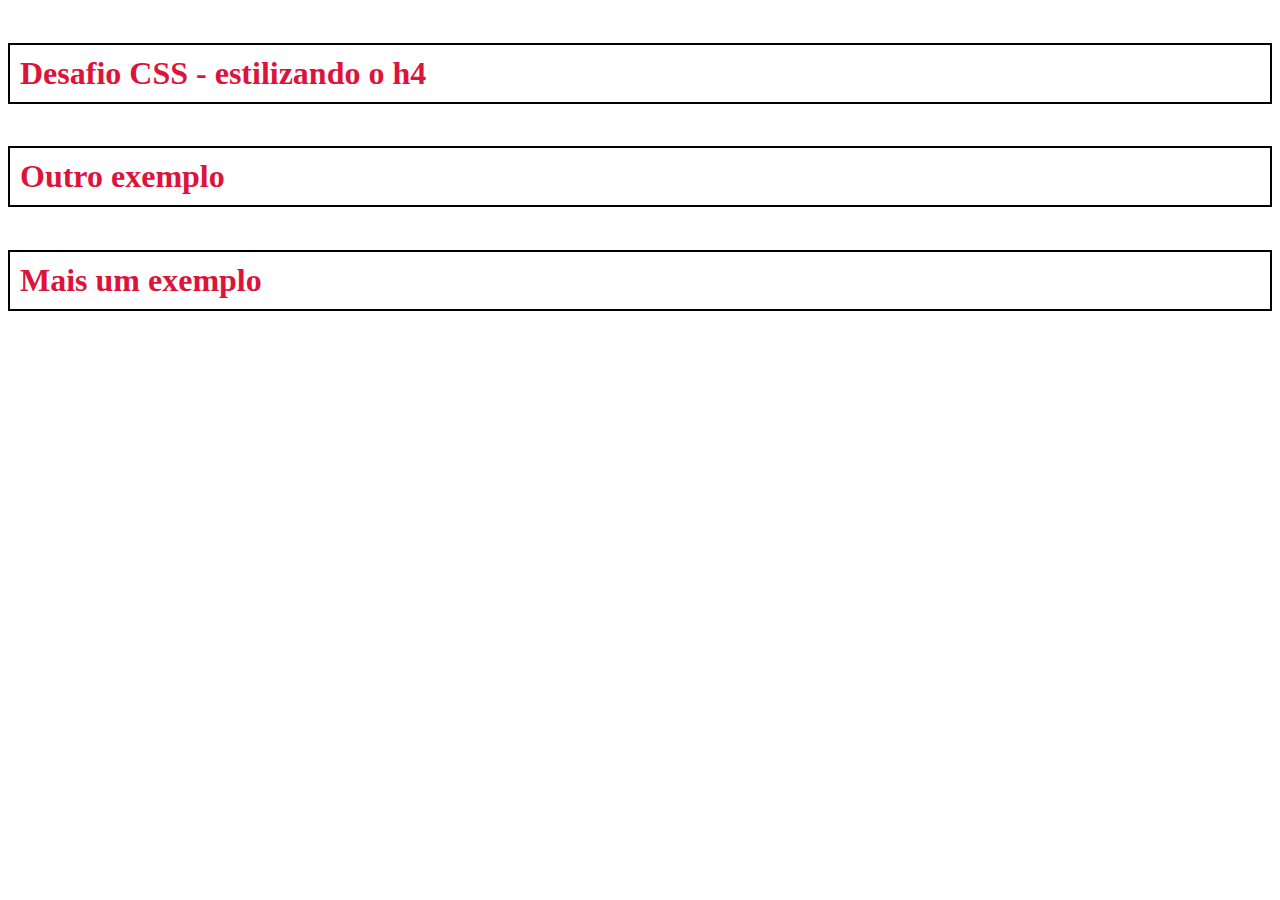
<file: 3_css/desafio.html>
<!DOCTYPE html>
<html lang="pt-BR">

<head>
  <meta charset="UTF-8">
  <meta name="viewport" content="width=device-width, initial-scale=1.0">
  <title>Desafio CSS</title>
  <link rel="stylesheet" href="titles.css">
</head>

<body>
  <h4>Desafio CSS - estilizando o h4</h4>
  <h4>Outro exemplo</h4>
  <h4>Mais um exemplo</h4>
</body>

</html>
</file>
<file: 3_css/styles.css>
/* 4 - external css */
body {
  padding-bottom: 500px;
}

h3 {
	color: green;
}

/* 5 - ordem do css */
/* p {
  color: blueviolet;
} */

/* 7 - classes */
.paragraph {
  background-color: #000;
  color: aqua;
  padding: 5px;
}

/* 8 - IDs */
#exclusive-title {
  background-color: purple;
  color: yellow;
  padding: 10px;
  font-size: 40px;
}

/* 9 - ordem dos seletores */
/* h2 {
  border-bottom: 2px solid red;
} */

.titulo {
  border-bottom: 3px solid blue;
}

#algum-titulo {
  border-bottom: 4px solid green;
}

/* 10 - nome de cor */
.color-name {
	color: crimson;
}

/* 11 - cores hexadecimais */
.color-hex {
	color: #55a398;
}

.color-hex2 {
	color: #0f1f5f;
}

/* 12 - mais sobre hexadecimal */
.simple-hex {
	/* color: #555555; */
	color: #555;
}

.simple-hex2 {
	/* color: #aa55ff; */
	color: #a5f;
}

/* 13 - rgb */
.rgb {
  color: rgb(255, 0, 0);
}

.mixed-rgb2 {
  color: rgb(97, 0, 84);
}

/* 14 - rgba */
.rgba {
  color: rgba(156, 6, 6, 0.3);
}

/* 15 - hsl */
.hsl {
  color: hsl(100, 38%, 22%);
}

.hsl2 {
  color: hsl(255, 60%, 44%);
}

/* 16 - background-color */
.bg {
  background-color: #000;
  color: #ff0;
}

.bg2 {
  background-color: rgb(200, 20, 40);
  color: #00eaff;
}

/* 17 - opacity no background */
.bg-opacity {
  /* o opacity altera tanto a opacidade do background como a opacidade da cor da fonte */
  background-color: #0f0;
  opacity: .2;
}

.bg-opacity2 {
  background-color: #999;
  color: #000;
  opacity: .8;
}

/* 18 - rgba com opacidade */
.rgba-opacity {
  /* o rgba muda apenas a opacidade do background, mantendo a cor da fonte */
  background-color: rgba(90, 120, 20, 0.2);
  color: #000;
}

/* 19 - background-images */
.bg-image {
  background-image: url("./img/nature.jpg");
  color: #fff;
  padding: 10px;
}

/* 20 - centralizar img de background */
.not-centered-bg,
.centered-bg {
  height: 400px;
  width: 400px;
  background-image: url("./img/bridge.jpg");
}

.centered-bg {
  background-position: center;
  background-size: cover;
}

/* 21 - altura e largura */
.height-width {
  height: 200px;
  width: 100px;
  background-color: #f00;
}

.height-width2 {
  height: 300px;
  background-color: #333;
}

/* 22 - padding */
.without-padding,
.padding {
  background-color: #111;
  color: #fff;
}

.padding {
  background-color: #333;
  padding: 20px;
}

/* 23 - padding individual */
.padding-individual {
  background-color: #222;
  color: #fff;
  padding-top: 5px;
  padding-right: 20px;
  padding-bottom: 40px;
  padding-left: 10px;
}

/* 24 - shorthand padding */
.shorthand-padding {
  background-color: #444;
  /* top, right, bottom, left */
  padding: 6px 12px 18px 24px;
}

.shorthand-padding2 {
  background-color: #555;
  /* top/bottom, left/right */
  padding: 10px 20px;
  /* padding: 10px 20px 10px 20px; */
}

/* 25 - padding com width (border-box) */
.without-border-box,
.border-box {
  background-color: #444;
  color: #fff;
  width: 400px;
  padding: 50px;
  /* nesse caso a largura fica com um total de 500px */
}

.border-box {
  background-color: #666;
  box-sizing: border-box;
  /* o border-box faz com que a caixa respeite a largura definida */
}

/* 26 - border */
.border {
  border: 5px, solid #f00;
  padding: 10px;
}

.border2 {
  border: 2px dotted #931;
  padding: 25px;
}

/* 27 - bordas de lados individuais */
.border-left {
  border-left: 3px solid #f00;
  background-color: #222;
  padding: 25px;
}

.border-bottom {
  border-bottom: 10px double #399;
  background-color: #555;
  padding: 25px;
}

/* 28 - borda arredondada */
.rounded-p {
  border: 4px solid #00f;
  background-color: #000;
  color: #fff;
  padding: 15px;
  border-radius: 15px;
}

.rounded-p2 {
  background-color: #000;
  color: #fff;
  padding: 15px;
  border-radius: 25px;
}

/* 29 - margem */
.margin {
  margin: 10px;
  background-color: #222;
  color: #fff;
}

.margin-top {
  margin-top: 50px;
  background-color: #444;
  padding: 10px;
  color: #fff;
}

.margin-shorthand {
  margin: 5px 10px 15px 20px;
  background-color: #666;
}

/* 30 - box model */
.box-model {
  margin: 20px;
  padding: 15px 25px;
  border: 3px solid #845;
  border-radius: 7px;
  width: 200px;
  height: 300px;
  box-sizing: border-box;
}

/* 31 - text alignment */
.text-aligned {
  text-align: right;
}

.container-center {
  border: 2px solid #0f0;
  text-align: center;
  width: 300px;
}

/* 32 - text decoration */
.underline {
  text-decoration: underline;
}

.line-trough {
  text-decoration: line-through;
}

.remove-underline {
  text-decoration: none;
  color: #f00;
}

/* 33 - text transform */
.upper {
  text-transform: uppercase;
}

.lower {
  text-transform: lowercase;
}

/* 34 - letter-spacing (espaçamento de letra) */
.spacing {
  letter-spacing: 14px;
}

/* 35 - fontes */
.serif {
  font-family: Georgia;
}

.sans-serif {
  font-family: Helvetica;
}

.monospace {
  font-family: "Courier New";
}

.cursive {
  font-family: cursive;
}

.fantasy {
  font-family: fantasy;
}

/* 36 - esilo das fontes */
.italic {
  font-style: italic;
}

.oblique {
  font-style: oblique;
}

/* 37 - peso da fonte */
.thin,
.bold,
.bolder {
  font-family: Helvetica;
}

.thin {
  font-weight: 100;
}

.bold {
  font-weight: 600;
}

.bolder {
  font-weight: 900;
}

/* 38 - tamanho da fonte */
.small {
  font-size: 10px;
}

.big {
  font-size: 78px;
}

/* 39 - display */
.inline-box {
  /* por padrão a div é display: block; */
  height: 50px;
  width: 50px;
  background-color: #4f8;
  margin: 10px;
  display: inline-block;
}

.block {
  background-color: #333;
  margin: 5px;
  display: block;
}

/* 40 - escondendo elementos com display */
/* Quando quisermos esconder elementos html, basta adicionar a propriedade display: none; isso esconde o elemento, porém ele ainda consta no html */
.invisible {
  display: none;
}

/* 41 - position static */
/* É o valor padrão, todo elemento é static. */
.static {
  position: static;
  height: 100px;
  width: 100px;
  border: 1px solid #001969;
  background-color: #391;
  color: #fff;
}

/* 42 - position relative */
/* Normalmente não utilizamos esta regra de posição com relative. As regras "top, left, right e bottom" movem o elemento */
.relative {
  position: relative;
  top: 100px;
  left: 40px;
  height: 100px;
  width: 100px;
  border: 1px solid #001969;
  background-color: #224;
  color: #fff;
}

/* 43 - position absolute */
/* Com o valor de position com absolute, o elemento pode se mover pela tela toda, quebramos o fluxo html. */
.absolute {
  position: absolute;
  top: 2px;
  right: 2px;
  height: 100px;
  width: 100px;
  border: 1px solid #001969;
  background-color: #734;
  color: #fff;
}

/* 44 - position relative com absolute */
/* Um elemento com position absolute é ligado ao elemento mais próximo com posição relativa, se não ele é ligado ao body.
Com um container com posição relativa, podemos controlar melhor a ação dos elemento com posição absolute */
.relative-container {
  height: 300px;
  width: 300px;
  border: 1px solid #f00;
  margin-top: 120px;
  position: relative;
}

.absolute-1,
.absolute-2 {
  height: 50px;
  width: 50px;
  background-color: #422;
  position: absolute;
}

.absolute-1 {
  top: 10px;
  left: 10px;
}

.absolute-2 {
  bottom: 10px;
  right: 10px;
}

/* 45 - position fixed */
/* O elemento fica fixado na tela mesmo após o scroll na página */
.fixed {
  height: 100px;
  width: 100px;
  background-color: #911;
  border: 1px solid #00f;
  position: fixed;
  top: 50px;
  right: 100px;
}

/* 46 - position sticky */
/* Também faz o elemento ficar fixo na tela, porém quando o elemento volta para a sua posição original, ele se comporta como relative */
.sticky {
  height: 100px;
  width: 100px;
  background-color: #994;
  border: 1px solid green;
  position: sticky;
  top: 10px;
}

/* 47 - z-index */
/* Se tivermos dois elementos com as mesmas posições ou se eles se colidirem na página, podemos escolher qual será exibido.
O elemento com maior valor prevalece */
.absolute-3,
.absolute-4,
.absolute-5 {
  height: 50px;
  width: 50px;
  background-color: #123;
  position: absolute;
}

.absolute-3 {
  top: 0;
  left: 0;
  z-index: 3;
}

.absolute-4 {
  top: 10px;
  left: 10px;
  background-color: #246;
  z-index: 2;
}

.absolute-5 {
  top: 40px;
  left: 40px;
  background-color: #453;
  z-index: 1;
}
</file>
<file: 3_css/lists.css>
/* 6 - múltiplos css */
ul {
	border: 1px solid blue;
	padding: 10px;
}

li {
	color: darkblue;
}
</file>
<file: 4_projeto_tributo/css/style.css>
html {
	font-family: Helvetica;
	background-color: #ddd;
}

.container {
	max-width: 1100px;
	background-color: #fff;
	position: relative;
	margin: 50px auto;
	padding: 20px 50px;
}

.bold {
	font-weight: bold;
}

/* header */
.header {
	text-align: center;
}

.main-title {
	font-size: 40px;
}

.main-paragraph {
	font-style: italic;
}

/* imagem de destaque */
.featured-image {
	text-align: center;
	margin-top: 30px;
}

/* biografia */
.biography-container {
	padding: 25px 0;
	margin: 25px 0;
	border-top: 1px dashed #ddd;
	border-bottom: 1px dashed #ddd;
}

/* quotes */
.quotes-container {
	background-color: #ddd;
	padding: 30px;
}

.quotes-container blockquote {
	font-weight: bold;
	font-size: 30px;
}

.quotes-container p {
	font-style: italic;
}

/* curiosidades */
.curiosities-container {
	padding: 25px 0;
	margin: 25px 0;
	border-top: 1px dashed #ddd;
	border-bottom: 1px dashed #ddd;
}

.curiosities-container ul li {
  height: 30px;
}

/* imagem bold */
.img-bold {
  font-weight: bold;
  text-align: center;
}
</file>
<file: 5_form/css/style.css>
body {
  padding-bottom: 500px;
}

div {
  margin-bottom: 10px;
}

div input,
div label {
  display: block;
}

.radio label,
.radio input,
.radio span {
  display: inline-block;
}
</file>
<file: 3_css/desafio-2.css>
#container {
  background-color: #1f1d1d;
  box-sizing: border-box;
  height: 200px;
  width: 400px;
  padding: 30px;
  margin: 30px;
  border: 3px solid #f00;
  border-radius: 20px;
  outline: 3px solid rgb(0, 47, 255);
}

.title {
  background-color: #048d7b;
  color: #fff;
  outline: 3px solid #f00;
  padding: 10px;
}
</file>
<file: 3_css/titles.css>
h4 {
  color: crimson;
  font-size: 32px;
  border: 2px solid black;
  padding: 10px;
}
</file>
